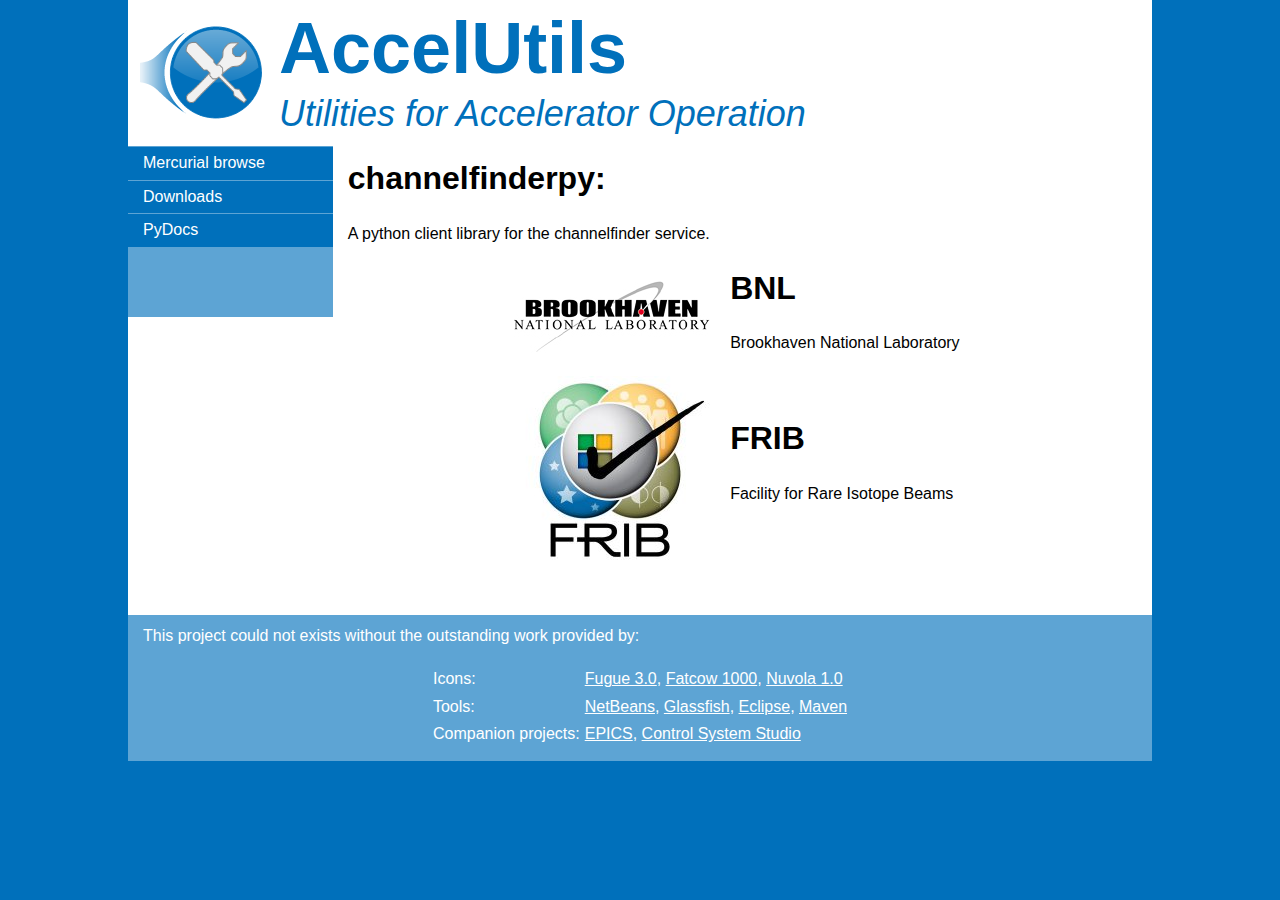
<file: channelfinderpy/index.html>
<!DOCTYPE html>
<html><head><!-- saved from url=(0034)http://accelutils.sourceforge.net/ --><meta http-equiv="Content-Type" content="text/html; charset=UTF-8">
<meta charset="utf-8">

<title>AccelUtils</title><link rel="shortcut icon" href="http://accelutils.sourceforge.net/images/favicon.ico">
<link href="./AccelUtils_files/site.css" rel="stylesheet" type="text/css"><!--[if lte IE 7]>
<style>
.content { margin-right: -1px; } /* this 1px negative margin can be placed on any of the columns in this layout with the same corrective effect. */
ul.nav a { zoom: 1; }  /* the zoom property gives IE the hasLayout trigger it needs to correct extra whiltespace between the links */
</style>
<![endif]--></head>

<body>

<div class="container">
  
  <div class="header"><a href="http://accelutils.sourceforge.net/#" class="header"></a><a href="http://accelutils.sourceforge.net/#" class="header"></a>
    <table border="0" cellpadding="5" width="100%">
      <tbody><tr>
        <td><a href="http://accelutils.sourceforge.net/#" class="header"><img src="./AccelUtils_files/accelutils.png" alt="AccelUtil" name="logo" id="logo" height="114" width="122"></a></td>
        <td width="100%"><h1>AccelUtils</h1>
        <p>        Utilities for Accelerator Operation </p></td>
      </tr>
    </tbody></table>

    <!-- end .header --></div><div class="sidebar1">
    <ul class="nav"><li><a href="http://channelfinder.hg.sourceforge.net/hgweb/channelfinder/python.channelfinder.api/">Mercurial browse</a></li><li><a href="http://channelfinder.sourceforge.net/channelfinderpy/channelfinderpy.tar">Downloads</a></li><li><a href="http://channelfinder.sourceforge.net/channelfinderpy/pydocs/">PyDocs</a></li></ul><br><br><!-- end .sidebar1 --></div>
  <div class="content">
    <h1>channelfinderpy:</h1>
    <p>A python client library for the channelfinder service.</p>
    <table align="center" cellpadding="0" cellspacing="5">
      <tbody><tr>
        <td><img src="./AccelUtils_files/BNL_logo_sm.jpg" alt="BNL" style="float: right;"></td>
        <td><h1>BNL</h1>
          <p>Brookhaven National 
        Laboratory</p></td>
      </tr>
      <tr>
        <td><img src="./AccelUtils_files/FRIB_logo.jpg" alt="FRIB" style="float: right;" height="186" width="200"></td>
        <td><h1>FRIB</h1>
          <p>Facility for Rare Isotope Beams</p></td>
      </tr>
    </tbody></table>
    <p>&nbsp;</p>
  </div>
  <div class="footer">
    <p>This project could not exists without the outstanding work provided by:</p>
    <table align="center" cellpadding="0" cellspacing="5">
      <tbody><tr>
        <td>Icons:</td>
        <td><a href="http://p.yusukekamiyamane.com/">Fugue 3.0</a>,&nbsp;<a href="http://www.fatcow.com/free-icons/">Fatcow 1000</a>,&nbsp;<a href="http://www.icon-king.com/">Nuvola 1.0</a></td>
      </tr>
      <tr>
        <td>Tools:</td>
        <td><a href="http://www.netbeans.org/">NetBeans</a>, <a href="http://www.glassfish.org/">Glassfish</a>, <a href="http://eclipse.org/">Eclipse</a>, <a href="http://maven.apache.org/">Maven</a></td>
      </tr>
      <tr>
        <td>Companion projects:</td>
        <td><a href="http://www.aps.anl.gov/epics">EPICS</a>, <a href="http://cs-studio.sourceforge.net/">Control System Studio</a></td>
      </tr>
    </tbody></table>
    <!-- end .footer --></div>
  <!-- end .container --></div>


</body></html>
</file>
<file: channelfinderpy/AccelUtils_files/site.css>
@charset "utf-8";
body {
	font: 100%/1.4 Verdana, Arial, Helvetica, sans-serif;
	margin: 0;
	padding: 0;
	color: #000;
	background-color: #0070BB;
}

/* ~~ Element/tag selectors ~~ */
ul, ol, dl { /* Due to variations between browsers, it's best practices to zero padding and margin on lists. For consistency, you can either specify the amounts you want here, or on the list items (LI, DT, DD) they contain. Remember that what you do here will cascade to the .nav list unless you write a more specific selector. */
	padding: 0;
	margin: 0;
}
h1, h2, h3, h4, h5, h6, p {
	margin-top: 0;	 /* removing the top margin gets around an issue where margins can escape from their containing div. The remaining bottom margin will hold it away from any elements that follow. */
	padding-right: 15px;
	padding-left: 15px; /* adding the padding to the sides of the elements within the divs, instead of the divs themselves, gets rid of any box model math. A nested div with side padding can also be used as an alternate method. */
}
a img { /* this selector removes the default blue border displayed in some browsers around an image when it is surrounded by a link */
	border: none;
}

/* ~~ Styling for your site's links must remain in this order - including the group of selectors that create the hover effect. ~~ */
a:link {
	color:#414958;
	text-decoration: underline; /* unless you style your links to look extremely unique, it's best to provide underlines for quick visual identification */
}
a:visited {
	color: #4E5869;
	text-decoration: underline;
}
a:hover, a:active, a:focus { /* this group of selectors will give a keyboard navigator the same hover experience as the person using a mouse. */
	text-decoration: none;
}

/* ~~ this container surrounds all other divs giving them their percentage-based width ~~ */
.container {
	width: 80%;
	max-width: 1260px;/* a max-width may be desirable to keep this layout from getting too wide on a large monitor. This keeps line length more readable. IE6 does not respect this declaration. */
	min-width: 780px;/* a min-width may be desirable to keep this layout from getting too narrow. This keeps line length more readable in the side columns. IE6 does not respect this declaration. */
	background: #FFF;
	margin: 0 auto; /* the auto value on the sides, coupled with the width, centers the layout. It is not needed if you set the .container's width to 100%. */
}

/* ~~ the header is not given a width. It will extend the full width of your layout. It contains an image placeholder that should be replaced with your own linked logo ~~ */
.header {
	font-size: 36px;
	background-color: #FFFFFF;
	color: rgb(0,112,187);
}

/* ~~ These are the columns for the layout. ~~ 

1) Padding is only placed on the top and/or bottom of the divs. The elements within these divs have padding on their sides. This saves you from any "box model math". Keep in mind, if you add any side padding or border to the div itself, it will be added to the width you define to create the *total* width. You may also choose to remove the padding on the element in the div and place a second div within it with no width and the padding necessary for your design.

2) No margin has been given to the columns since they are all floated. If you must add margin, avoid placing it on the side you're floating toward (for example: a right margin on a div set to float right). Many times, padding can be used instead. For divs where this rule must be broken, you should add a "display:inline" declaration to the div's rule to tame a bug where some versions of Internet Explorer double the margin.

3) Since classes can be used multiple times in a document (and an element can also have multiple classes applied), the columns have been assigned class names instead of IDs. For example, two sidebar divs could be stacked if necessary. These can very easily be changed to IDs if that's your preference, as long as you'll only be using them once per document.

4) If you prefer your nav on the right instead of the left, simply float these columns the opposite direction (all right instead of all left) and they'll render in reverse order. There's no need to move the divs around in the HTML source.

*/
.sidebar1 {
	float: left;
	width: 20%;
	padding-bottom: 10px;
	background-color: #5DA4D4;
}
.content {
	padding: 10px 0;
	width: 80%;
	float: left;
}

/* ~~ This grouped selector gives the lists in the .content area space ~~ */
.content ul, .content ol { 
	padding: 0 15px 15px 40px; /* this padding mirrors the right padding in the headings and paragraph rule above. Padding was placed on the bottom for space between other elements on the lists and on the left to create the indention. These may be adjusted as you wish. */
}

/* ~~ The navigation list styles (can be removed if you choose to use a premade flyout menu like Spry) ~~ */
ul.nav {
	list-style: none; /* this removes the list marker */
	border-top: 1px solid #5DA4D4; /* this creates the top border for the links - all others are placed using a bottom border on the LI */
	margin-bottom: 15px; /* this creates the space between the navigation on the content below */
}
ul.nav li {
	border-bottom: 1px solid #5DA4D4; /* this creates the button separation */
}
ul.nav a, ul.nav a:visited { /* grouping these selectors makes sure that your links retain their button look even after being visited */
	padding: 5px 5px 5px 15px;
	display: block; /* this gives the link block properties causing it to fill the whole LI containing it. This causes the entire area to react to a mouse click. */
	text-decoration: none;
	color: #FFF;
	background-color: #0070BB;
}
ul.nav a:hover, ul.nav a:active, ul.nav a:focus { /* this changes the background and text color for both mouse and keyboard navigators */
	background: #FFF;
	color: #0070BB;
}

/* ~~ The footer ~~ */
.footer {
	padding: 10px 0;
	position: relative;/* this gives IE6 hasLayout to properly clear */
	clear: both; /* this clear property forces the .container to understand where the columns end and contain them */
	background-color: #5DA4D4;
	color: rgb(255,255,255);
}

/* ~~ miscellaneous float/clear classes ~~ */
.fltrt {  /* this class can be used to float an element right in your page. The floated element must precede the element it should be next to on the page. */
	float: right;
	margin-left: 8px;
}
.fltlft { /* this class can be used to float an element left in your page. The floated element must precede the element it should be next to on the page. */
	float: left;
	margin-right: 8px;
}
.clearfloat { /* this class can be placed on a <br /> or empty div as the final element following the last floated div (within the #container) if the #footer is removed or taken out of the #container */
	clear:both;
	height:0;
	font-size: 1px;
	line-height: 0px;
}
#logo {
	padding: 5px;
	border-top-color: transparent;
	border-right-color: transparent;
	border-bottom-color: transparent;
	border-left-color: transparent;
	vertical-align: middle;
}
.header h1 {
	margin: 0px;
	padding: 0px;
	font-family: "Trebuchet MS", Arial, Helvetica, sans-serif;
	line-height: normal;
	clip: rect(auto,auto,auto,auto);
}
.header p {
	margin: 0px;
	padding: 0px;
	font-family: "Trebuchet MS", Arial, Helvetica, sans-serif;
	font-style: italic;
}
.footer a,
.footer a:hover,
.footer a:active,
.footer a:focus {
	color: #FFFFFF;
}
</file>
